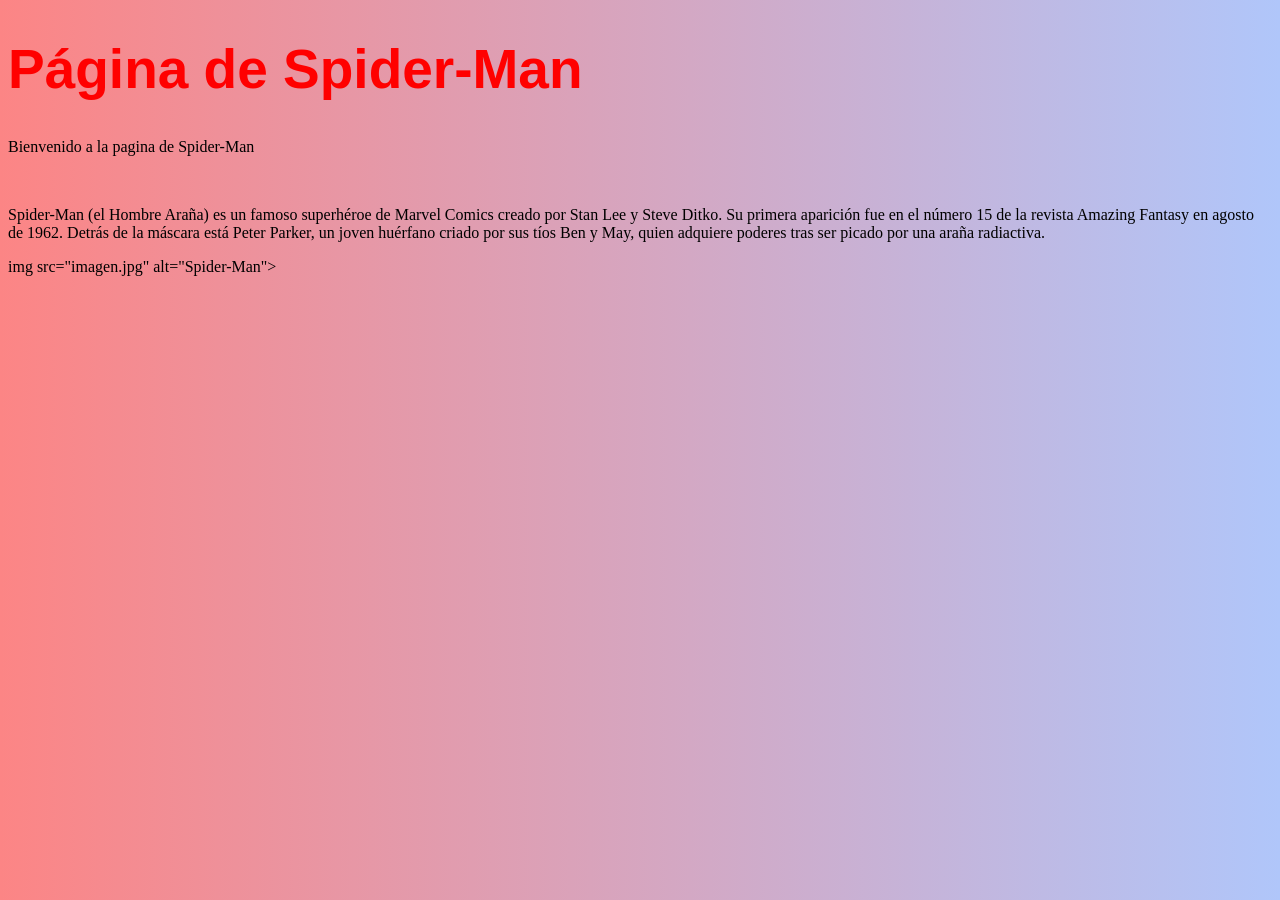
<file: rfgrfd.html>
<!DOCTYPE html>
<html lang="en">
<head>
    <meta charset="UTF-8">
    <meta name="viewport" content="width=device-width, initial-scale=1.0">
    <title>Document</title>
    <link rel="stylesheet" href="estilos.css">
    <link rel="stylesheet" href="estilos.css">
    <style>
        body{ background: linear-gradient( to right, rgb(252, 133, 133) , rgb(176, 198, 250));
        }
    </style>
</head>
<body>
    <h1>Página de Spider-Man</h1>
    <p class="Bienvenida">Bienvenido a la pagina de Spider-Man</p>
    <br>
    <p>Spider-Man (el Hombre Araña) es un famoso superhéroe de Marvel Comics creado por Stan Lee y Steve Ditko. Su primera aparición fue en el número 15 de la revista Amazing Fantasy en agosto de 1962. Detrás de la máscara está Peter Parker, un joven huérfano criado por sus tíos Ben y May, quien adquiere poderes tras ser picado por una araña radiactiva.</p>

</head>
<body>
    img src="imagen.jpg" alt="Spider-Man">

</body>
</file>
<file: estilos.css>
h1{
    font-family:Arial, Helvetica, sans-serif;
    font-size: 55px;
    color: red;
 }
.bienvenida{
    font-family: Arial, Helvetica, sans-serif;
    font-size: 10px;
    color: white
}
</file>
